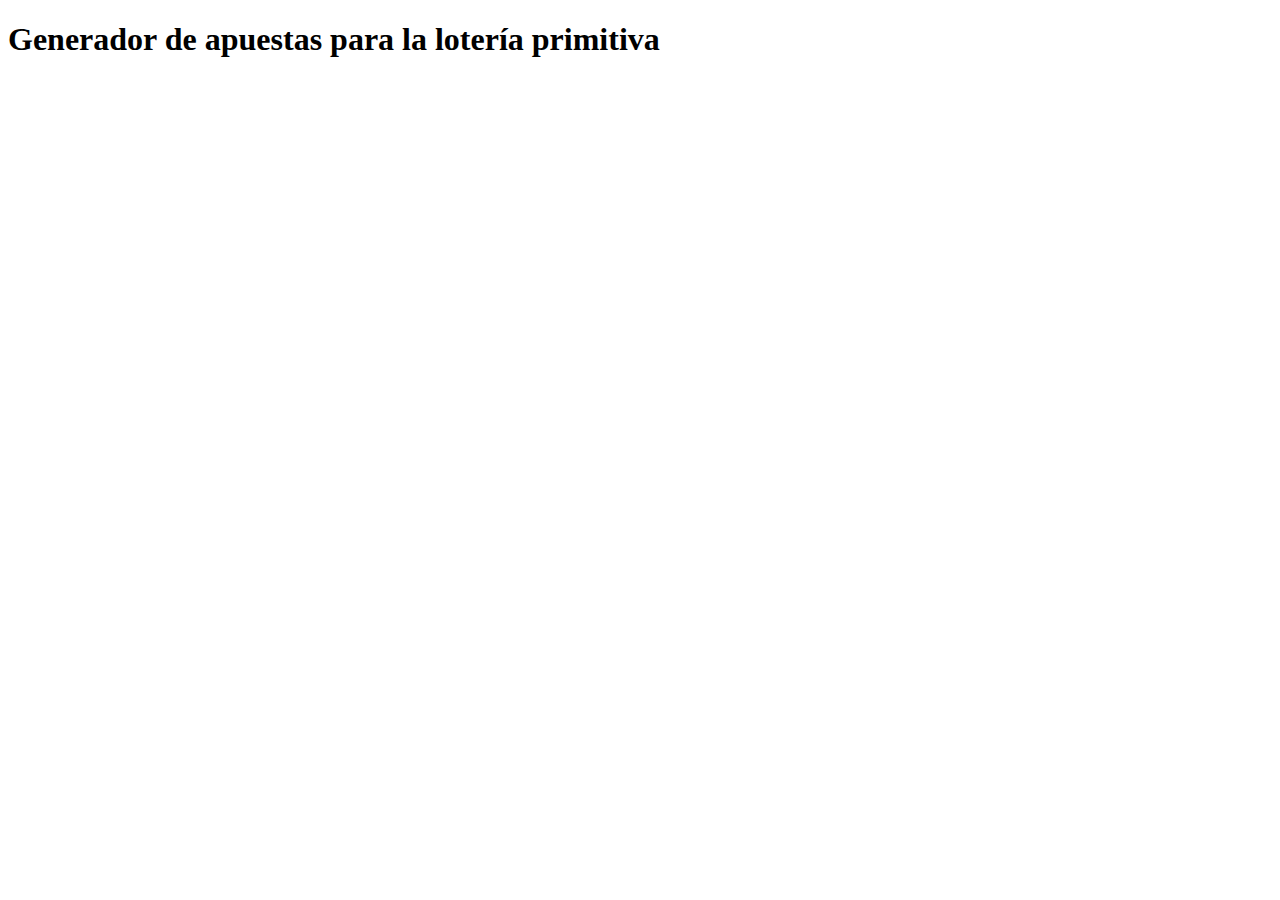
<file: GenerarApuestas/public_html/index.html>
<!DOCTYPE html>
<html lang="es">
<head>
	<title>Apuestas de loter&iacute;a</title>
	<meta charset="utf-8">
	<link rel="stylesheet" type="text/css" href="css/index.css">
</head>
<body>
	<h1>Generador de apuestas para la loter&iacute;a primitiva</h1>
	<script type="text/javascript" src="js/index.js"></script>
</body>
</html>
</file>
<file: GenerarApuestas/public_html/css/index.css>
table{
   border-collapse: collapse;
}
td{
    border: solid 0.15em black;
    table-layout: fixed;  
}
td:nth-child(2n+1) {    
    text-align: right;
    padding: 0 1em 0 4em;
}
td:nth-child(2n){
    text-align: left;
    padding: 0 4em 0 1em;
}
</file>
